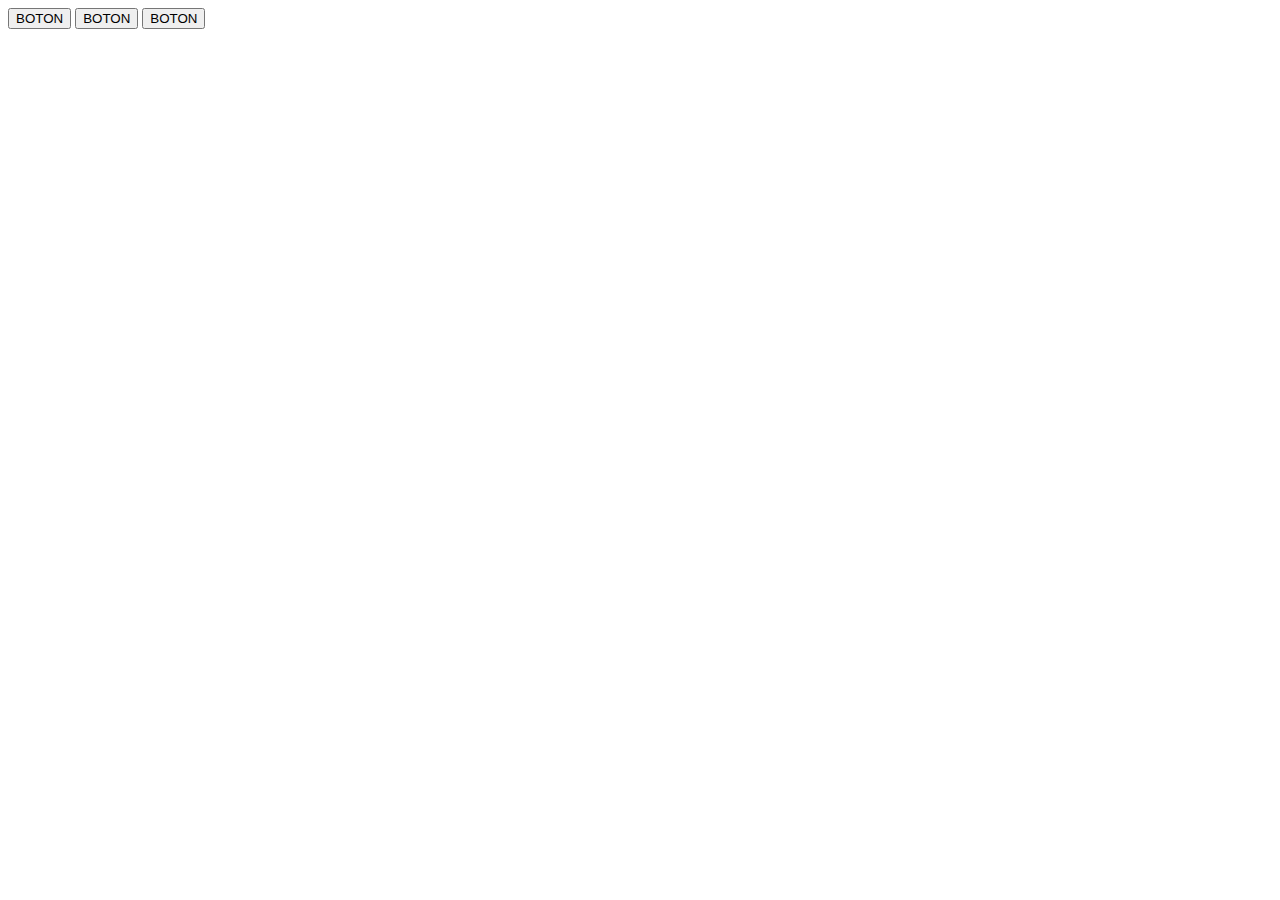
<file: index.html>
<!DOCTYPE html>
<html lang="en">
<head>
    <meta charset="UTF-8">
    <meta name="viewport" content="width=device-width, initial-scale=1.0">
    <title>Document</title>
</head>
<body>
    <div class="btn-group" role="group" aria-label="">
        <button type="button" class="btn btn-primary">BOTON</button>
        <button type="button" class="btn btn-primary">BOTON</button>
        <button type="button" class="btn btn-primary">BOTON</button>
    </div>
</body>
</html>
</file>
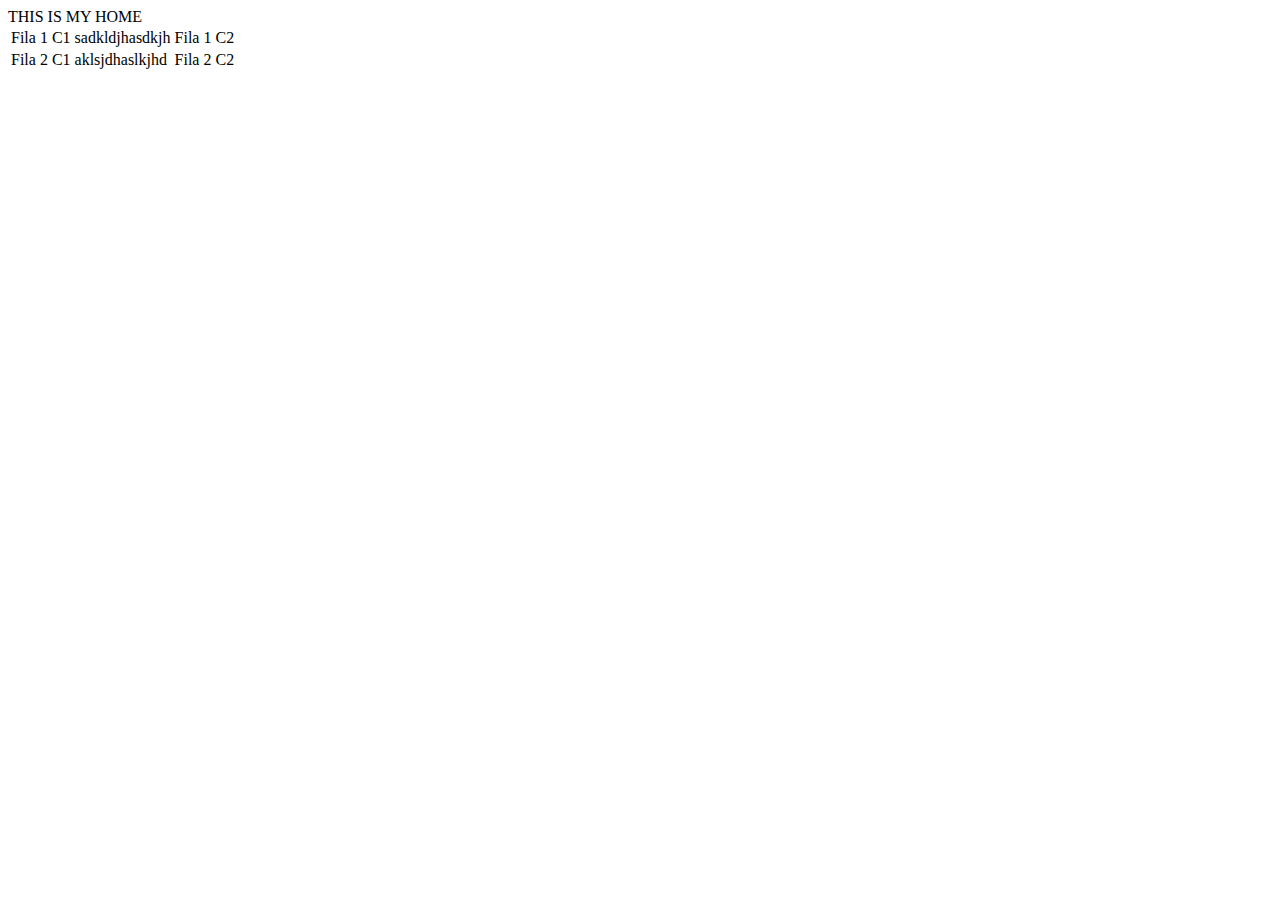
<file: home.html>
<!DOCTYPE html>
<html lang="en">
<head>
    <meta charset="UTF-8">
    <meta name="viewport" content="width=device-width, initial-scale=1.0">
    <title>Document</title>
</head>
<body>
    THIS IS MY HOME

    <table>

        <tr>
            <td> Fila 1 C1 sadkldjhasdkjh</td>
            <td> Fila 1 C2</td>

        </tr>
        <tr>
            <td> Fila 2 C1 aklsjdhaslkjhd</td>
            <td> Fila 2 C2</td>

        </tr>
    </table>
</body>
</html>
</file>
